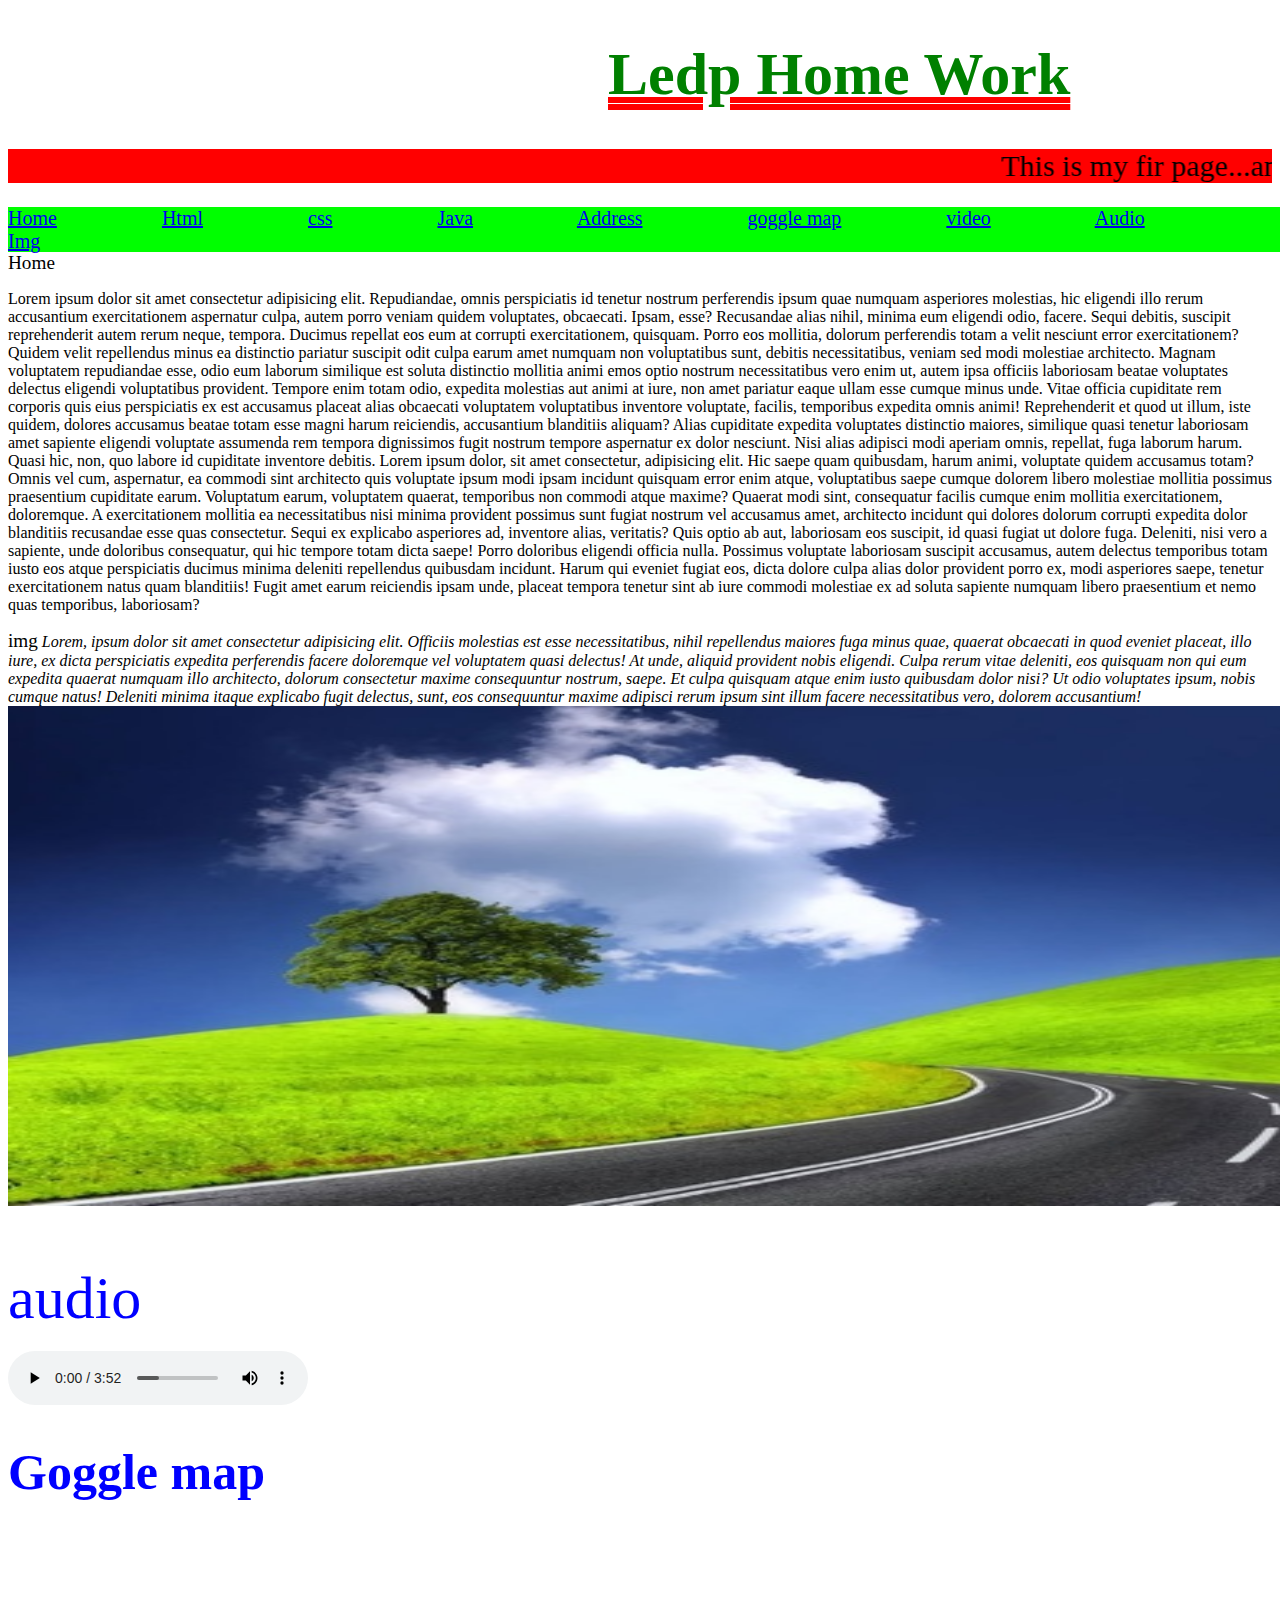
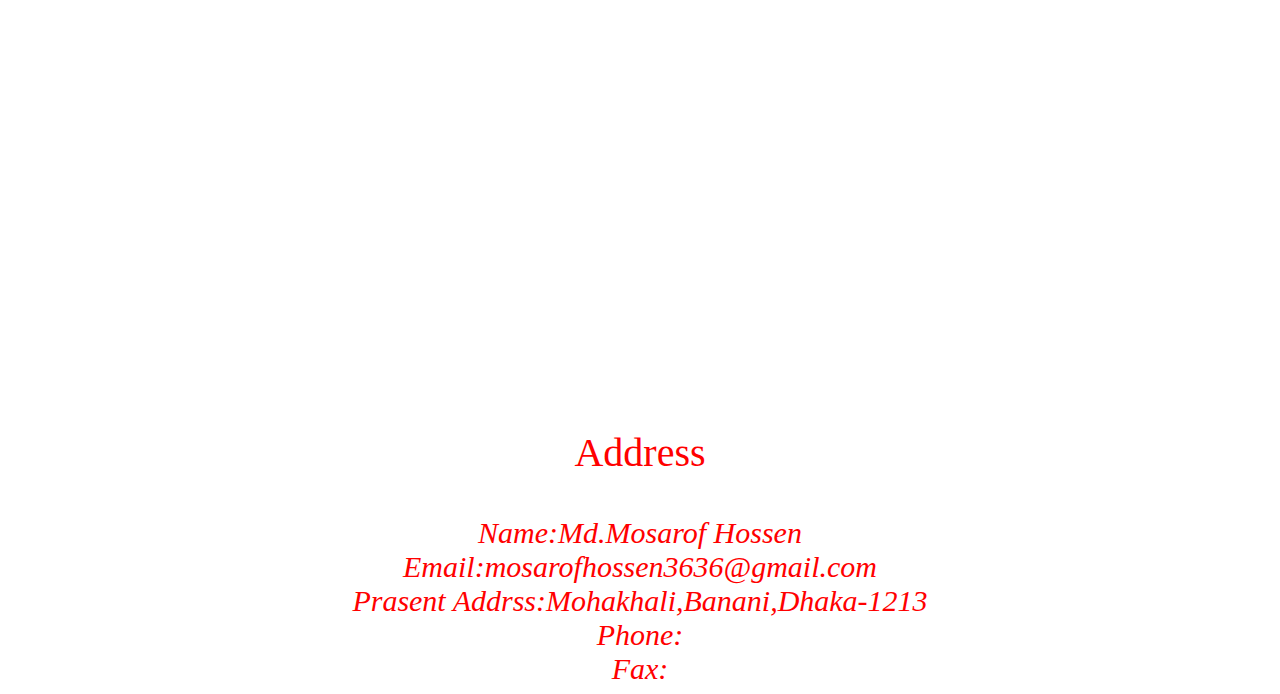
<file: index.html>
<!DOCTYPE html>
<html lang="en">
<head>
	<meta charset="UTF-8">
	<meta name="viewport" content="width=device-width, initial-scale=1.0">
	<title>Document</title>
	<link rel="stylesheet" href="asstes/css/main.css">
</head>
<body>
	<h1 class="h2">Ledp Home Work</h1>
	<marquee scrollamount="30">
		This is my fir page...and it's made by Md.Mosarof Hossen.... Lorem ipsum dolor, sit amet consectetur adipisicing elit. Architecto totam maxime, sunt debitis odio, libero doloremque, ullam ut aliquam recusandae eos explicabo aspernatur fugit......... 
	</marquee>
	<div class="box">
		<p class="p1">
		 <a href="#home">Home</a>&nbsp&nbsp&nbsp&nbsp&nbsp&nbsp&nbsp&nbsp&nbsp&nbsp&nbsp&nbsp&nbsp&nbsp&nbsp&nbsp&nbsp&nbsp&nbsp&nbsp
		 <a href="https://satech360.com/?cat=20">Html</a>&nbsp&nbsp&nbsp&nbsp&nbsp&nbsp&nbsp&nbsp&nbsp&nbsp&nbsp&nbsp&nbsp&nbsp&nbsp&nbsp&nbsp&nbsp&nbsp&nbsp
		 <a href="https://satech360.com/?cat=20">css</a>&nbsp&nbsp&nbsp&nbsp&nbsp&nbsp&nbsp&nbsp&nbsp&nbsp&nbsp&nbsp&nbsp&nbsp&nbsp&nbsp&nbsp&nbsp&nbsp&nbsp
		 <a href="https://www.w3schools.com/js/default.asp">Java</a>&nbsp&nbsp&nbsp&nbsp&nbsp&nbsp&nbsp&nbsp&nbsp&nbsp&nbsp&nbsp&nbsp&nbsp&nbsp&nbsp&nbsp&nbsp&nbsp&nbsp
	      <a href="#address">Address</a>&nbsp&nbsp&nbsp&nbsp&nbsp&nbsp&nbsp&nbsp&nbsp&nbsp&nbsp&nbsp&nbsp&nbsp&nbsp&nbsp&nbsp&nbsp&nbsp&nbsp
	       <a href="#goggle map">goggle map</a>&nbsp&nbsp&nbsp&nbsp&nbsp&nbsp&nbsp&nbsp&nbsp&nbsp&nbsp&nbsp&nbsp&nbsp&nbsp&nbsp&nbsp&nbsp&nbsp&nbsp
	       <a href="index2.html">video</a>&nbsp&nbsp&nbsp&nbsp&nbsp&nbsp&nbsp&nbsp&nbsp&nbsp&nbsp&nbsp&nbsp&nbsp&nbsp&nbsp&nbsp&nbsp&nbsp&nbsp
          <a href="#audio">Audio</a>&nbsp&nbsp&nbsp&nbsp&nbsp&nbsp&nbsp&nbsp&nbsp&nbsp&nbsp&nbsp&nbsp&nbsp&nbsp&nbsp&nbsp&nbsp&nbsp&nbsp
          <a href="#img">Img</a>&nbsp&nbsp&nbsp&nbsp&nbsp&nbsp&nbsp&nbsp&nbsp&nbsp&nbsp&nbsp&nbsp&nbsp&nbsp&nbsp&nbsp&nbsp&nbsp&nbsp</p>
 </div>

 
<big id="Home">Home</big>
<p>Lorem ipsum dolor sit amet consectetur adipisicing elit. Repudiandae, omnis perspiciatis id tenetur nostrum perferendis ipsum quae numquam asperiores molestias, hic eligendi illo rerum accusantium exercitationem aspernatur culpa, autem porro veniam quidem voluptates, obcaecati. Ipsam, esse? Recusandae alias nihil, minima eum eligendi odio, facere. Sequi debitis, suscipit reprehenderit autem rerum neque, tempora. Ducimus repellat eos eum at corrupti exercitationem, quisquam. Porro eos mollitia, dolorum perferendis totam a velit nesciunt error exercitationem? Quidem velit repellendus minus ea distinctio pariatur suscipit odit culpa earum amet numquam non voluptatibus sunt, debitis necessitatibus, veniam sed modi molestiae architecto. Magnam voluptatem repudiandae esse, odio eum laborum similique est soluta distinctio mollitia animi emos optio nostrum necessitatibus vero enim ut, autem ipsa officiis laboriosam beatae voluptates delectus eligendi voluptatibus provident. Tempore enim totam odio, expedita molestias aut animi at iure, non amet pariatur eaque ullam esse cumque minus unde. Vitae officia cupiditate rem corporis quis eius perspiciatis ex est accusamus placeat alias obcaecati voluptatem voluptatibus inventore voluptate, facilis, temporibus expedita omnis animi! Reprehenderit et quod ut illum, iste quidem, dolores accusamus beatae totam esse magni harum reiciendis, accusantium blanditiis aliquam? Alias cupiditate expedita voluptates distinctio maiores, similique quasi tenetur laboriosam amet sapiente eligendi voluptate assumenda rem tempora dignissimos fugit nostrum tempore aspernatur ex dolor nesciunt. Nisi alias adipisci modi aperiam omnis, repellat, fuga laborum harum. Quasi hic, non, quo labore id cupiditate inventore debitis.
Lorem ipsum dolor, sit amet consectetur, adipisicing elit. Hic saepe quam quibusdam, harum animi, voluptate quidem accusamus totam? Omnis vel cum, aspernatur, ea commodi sint architecto quis voluptate ipsum modi ipsam incidunt quisquam error enim atque, voluptatibus saepe cumque dolorem libero molestiae mollitia possimus praesentium cupiditate earum. Voluptatum earum, voluptatem quaerat, temporibus non commodi atque maxime? Quaerat modi sint, consequatur facilis cumque enim mollitia exercitationem, doloremque. A exercitationem mollitia ea necessitatibus nisi minima provident possimus sunt fugiat nostrum vel accusamus amet, architecto incidunt qui dolores dolorum corrupti expedita dolor blanditiis recusandae esse quas consectetur. Sequi ex explicabo asperiores ad, inventore alias, veritatis? Quis optio ab aut, laboriosam eos suscipit, id quasi fugiat ut dolore fuga. Deleniti, nisi vero a sapiente, unde doloribus consequatur, qui hic tempore totam dicta saepe! Porro doloribus eligendi officia nulla. Possimus voluptate laboriosam suscipit accusamus, autem delectus temporibus totam iusto eos atque perspiciatis ducimus minima deleniti repellendus quibusdam incidunt. Harum qui eveniet fugiat eos, dicta dolore culpa alias dolor provident porro ex, modi asperiores saepe, tenetur exercitationem natus quam blanditiis! Fugit amet earum reiciendis ipsam unde, placeat tempora tenetur sint ab iure commodi molestiae ex ad soluta sapiente numquam libero praesentium et nemo quas temporibus, laboriosam?</p>
<big id="img">img</big>
<i>Lorem, ipsum dolor sit amet consectetur adipisicing elit. Officiis molestias est esse necessitatibus, nihil repellendus maiores fuga minus quae, quaerat obcaecati in quod eveniet placeat, illo iure, ex dicta perspiciatis expedita perferendis facere doloremque vel voluptatem quasi delectus! At unde, aliquid provident nobis eligendi. Culpa rerum vitae deleniti, eos quisquam non qui eum expedita quaerat numquam illo architecto, dolorum consectetur maxime consequuntur nostrum, saepe. Et culpa quisquam atque enim iusto quibusdam dolor nisi? Ut odio voluptates ipsum, nobis cumque natus! Deleniti minima itaque explicabo fugit delectus, sunt, eos consequuntur maxime adipisci rerum ipsum sint illum facere necessitatibus vero, dolorem accusantium!</i>
<img src="asstes/img/beautiful_scenery_01_hd_pictures_166261.jpg" class="img1"><br></br><br></br>
<big id="audio" class="audio1">audio</big><br></br>
<audio src="asstes/audio/Bolte_Bolte_Cholte_Cholte__বলতে_বলতে_চলতে_চলতেImran_mahmudulTanjin_Tisha_Official_HD_music_video(128k).mp3" controls>
	
</audio>
<h1 class="h3">Goggle map</h1>
<big id="goggle map" class="map1"></big>
<iframe src="https://www.google.com/maps/embed?pb=!1m18!1m12!1m3!1d3746984.239444458!2d88.1008160351976!3d23.49059101434316!2m3!1f0!2f0!3f0!3m2!1i1024!2i768!4f13.1!3m3!1m2!1s0x30adaaed80e18ba7%3A0xf2d28e0c4e1fc6b!2sBangladesh!5e0!3m2!1sen!2sbd!4v1608961369635!5m2!1sen!2sbd" width="600" height="450" frameborder="0" style="border:0;" allowfullscreen="" aria-hidden="false" tabindex="0"></iframe><br>

<p id="address" class="h4">Address</p>
	<address class="h5">
		Name:Md.Mosarof Hossen</br>
		Email:mosarofhossen3636@gmail.com</br>
		Prasent Addrss:Mohakhali,Banani,Dhaka-1213</br>
		Phone:</br>
	Fax:</br>
	</address>

</body>
</html>
</file>
<file: asstes/css/main.css>
.box{
	width: 100vw;
	height: 5vh;
	background-color: #00ff00;
}
marquee{
	background-color: red;
	font-size: 30px;
}
.p1{
	font-size: 20px;
}
video{
	height: 700px;
	width: 900px;
	

}
.h1{
	font-size: 60px;
	color: red;
	text-decoration: underline;
	text-decoration-style: dotted;
	text-decoration-color: green;
}
.h2{
	font-size: 60px;
	color:green;
	text-decoration: underline;
	text-decoration-color: red;
	text-decoration-style: double;
	margin-left: 600px;
}
.img1{
	height: 500px;
	width: 100vw;
}
.audio1{
	font-size: 60px;
	color: blue;
	margin-top: 1px;

}
.h3{
	font-size: 50px;
	color: blue;
	
}
.h4{
	color:#ff0000;
	text-align: center;
	font-size: 40px;
}
.h5{
	color: red;
	font-size: 30px;
	text-align: center;
}
</file>
